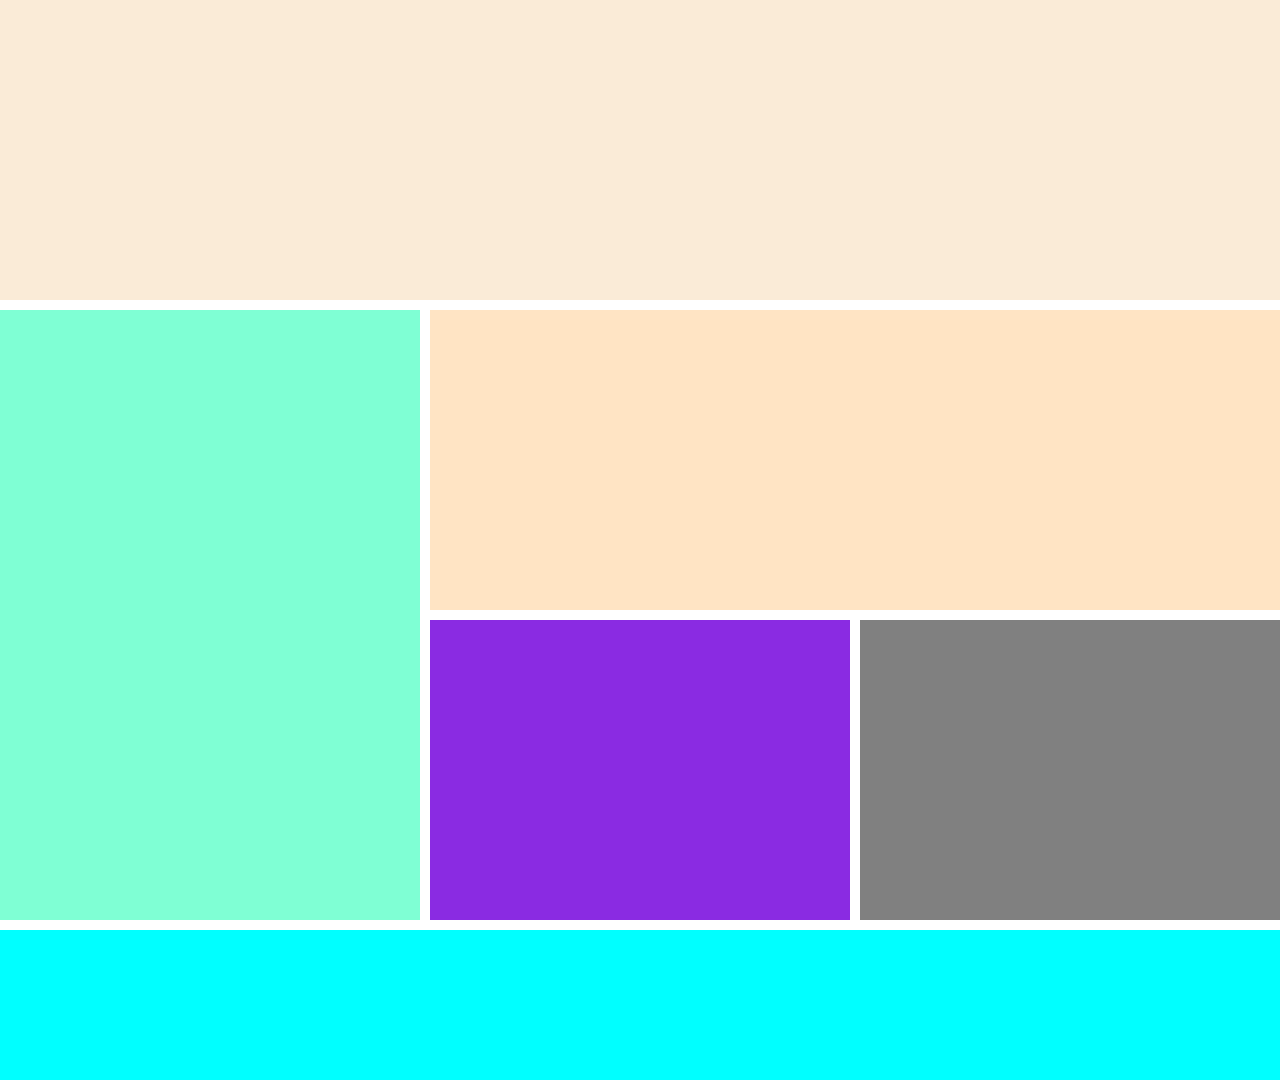
<file: Day 10 CSS/gridexpan.html>
<!DOCTYPE html>
<html lang="en">
  <head>
    <meta charset="UTF-8" />
    <meta name="viewport" content="width=device-width, initial-scale=1.0" />
    <title>Document</title>
    <link rel="stylesheet" href="gridexpan.css" />
  </head>
  <body>
    <div class="container">
      <div class="div1"></div>
      <div class="div2"></div>
      <div class="div3"></div>
      <div class="div4"></div>
      <div class="div5"></div>
      <div class="div6"></div>
    </div>
  </body>
</html>
</file>
<file: Day 10 CSS/gridexpan.css>
body {
  margin: 0;
  padding: 0;
}
.container {
  display: grid;
  grid-template-rows: repeat(3, 300px) 150px;
  grid-template-columns: repeat(3, 1fr);
  grid-template-areas:
    "header header header"
    "sidebar c1 c1"
    "sidebar c2 c3"
    "footer footer footer";
  gap: 10px;
}

.div1 {
  grid-area: header;
  background-color: antiquewhite;
}
.div2 {
  grid-area: sidebar;
  background-color: aquamarine;
}
.div3 {
  grid-area: c1;
  background-color: bisque;
}
.div4 {
  grid-area: c2;
  background-color: blueviolet;
}
.div5 {
  grid-area: c3;
  background-color: grey;
}
.div6 {
  grid-area: footer;
  background-color: cyan;
}
</file>
